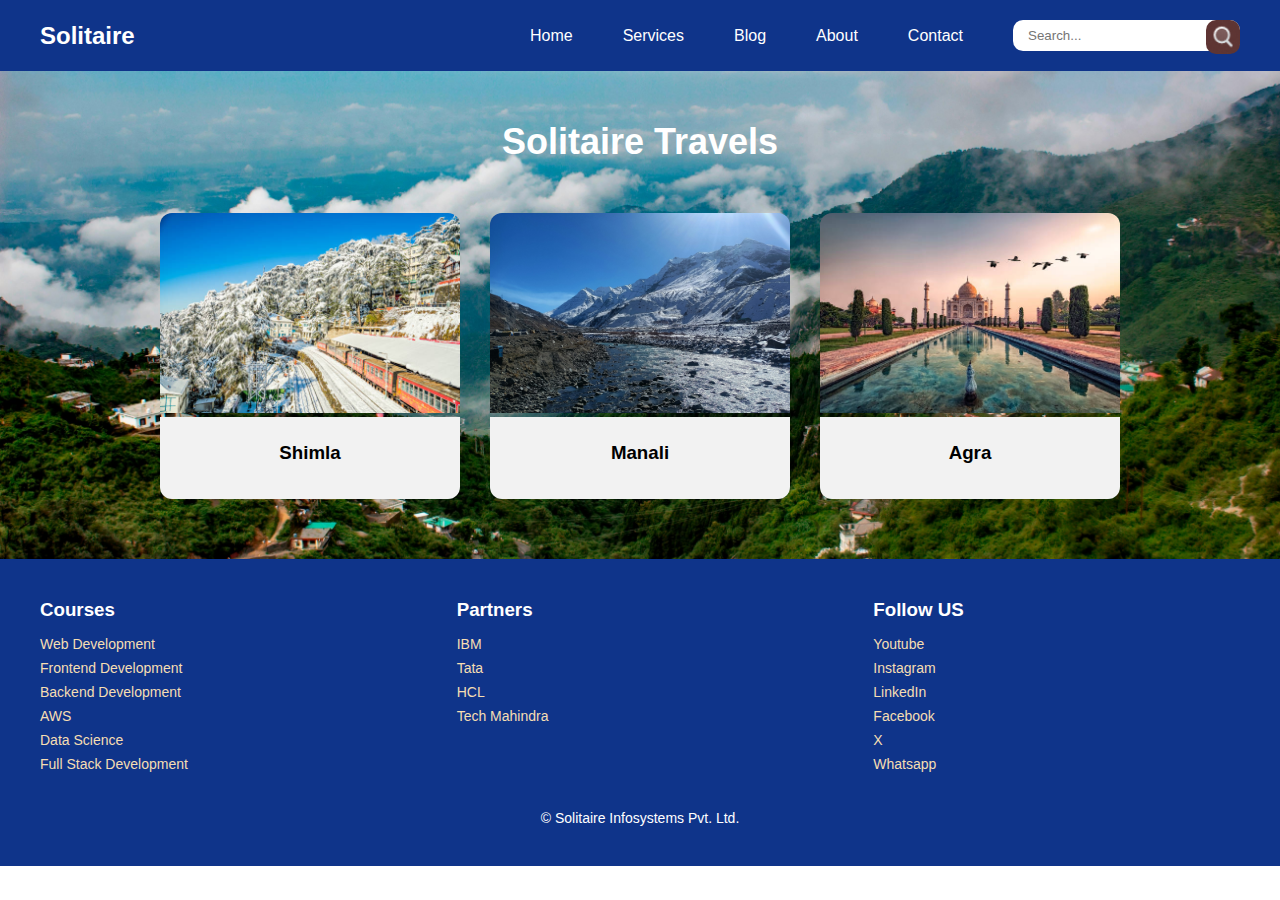
<file: index.html>
<!DOCTYPE html>
<html lang="en">
  <head>
    <meta charset="UTF-8" />
    <meta name="viewport" content="width=device-width, initial-scale=1.0" />
    <title>Document</title>
    <link rel="stylesheet" href="style.css" />
  </head>
  <body>
    <header>

      <h2>Solitaire</h2>
      <nav>
        <a href="">Home</a>
        <a href="">Services</a>
        <a href="">Blog</a>
        <a href="">About</a>
        <a href="">Contact</a>
        <form action="submit.html">
            <input type="text" name="a" placeholder="Search...">
            <button><img src="search.png" alt=""></button>
        </form>
      </nav>
    </header>

    <main>
      <h1>Solitaire Travels</h1>
      <div class="cards">
        <div class="card">
          <img src="shimla.jpg" alt="" />
          <div class="content">
            <h3>Shimla</h3>
            <p></p>
          </div>
        </div>
        <div class="card">
          <img src="manali.jpg" alt="" />
          <div class="content">
            <h3>Manali</h3>
            <p></p>
          </div>
        </div>
        <div class="card">
          <img src="agra.jpg" alt="" />
          <div class="content">
            <h3>Agra</h3>
            <p></p>
          </div>
        </div>
      </div>
    </main>

    <footer>
  <div class="footer-grid">
    <div>
      <h3>Courses</h3>
      <a href="#">Web Development</a>
      <a href="#">Frontend Development</a>
      <a href="#">Backend Development</a>
      <a href="#">AWS</a>
      <a href="#">Data Science</a>
      <a href="#">Full Stack Development</a>
    </div>

    <div>
      <h3>Partners</h3>
      <a href="#">IBM</a>
      <a href="#">Tata</a>
      <a href="#">HCL</a>
      <a href="#">Tech Mahindra</a>
    </div>

    <div>
      <h3>Follow US</h3>
      <a href="#">Youtube</a>
      <a href="#">Instagram</a>
      <a href="#">LinkedIn</a>
      <a href="#">Facebook</a>
      <a href="#">X</a>
      <a href="#">Whatsapp</a>
    </div>
  </div>

  <div class="copy">&copy; Solitaire Infosystems Pvt. Ltd.</div>
</footer>

  </body>
</html>
</file>
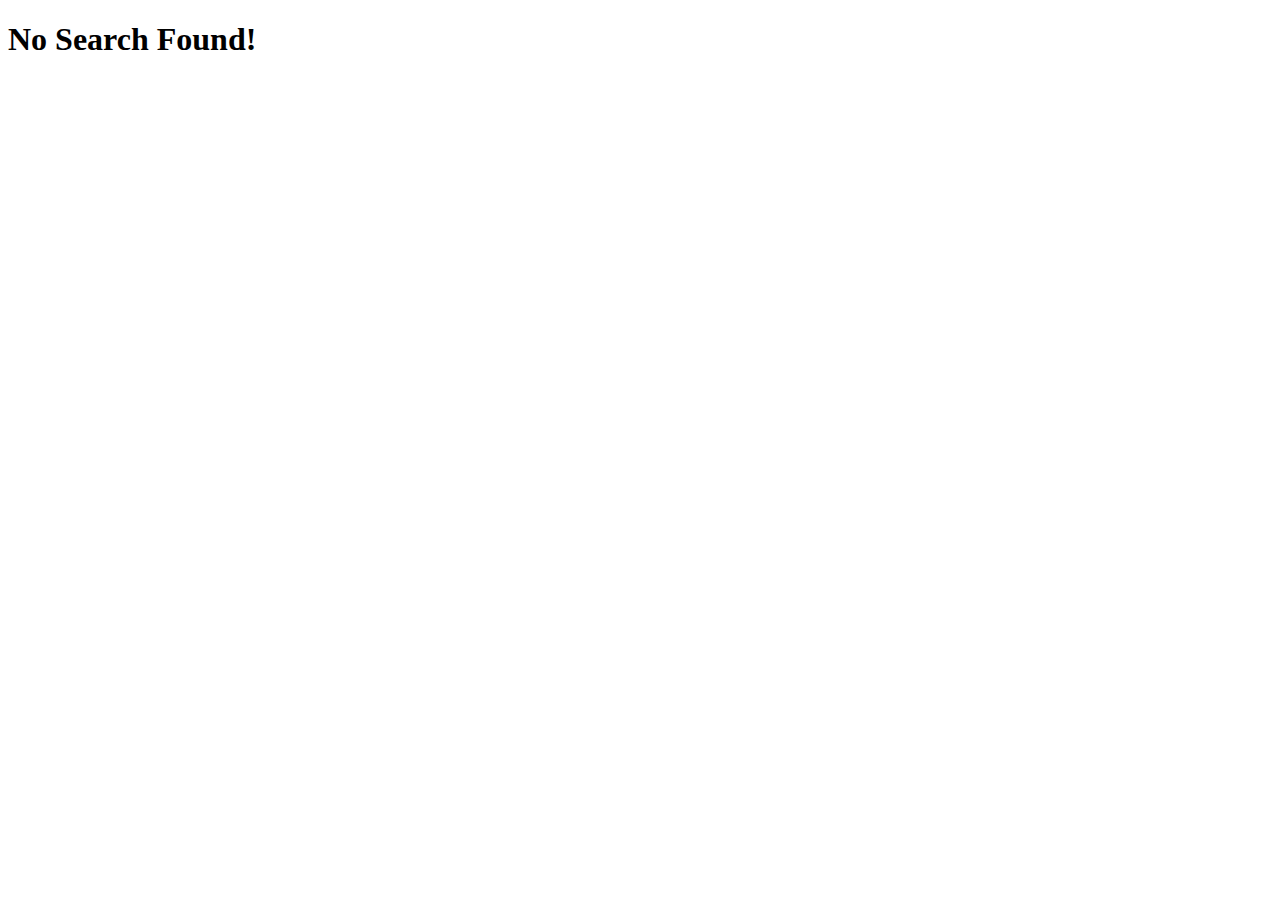
<file: submit.html>
<!DOCTYPE html>
<html lang="en">
<head>
  <meta charset="UTF-8">
  <meta name="viewport" content="width=device-width, initial-scale=1.0">
  <title>Document</title>
</head>
<body>
  <header>
    <h1>No Search Found!</h1>
  </header>
</body>
</html>
</file>
<file: style.css>
* {
  margin: 0;
  padding: 0;
  font-family: "Segoe UI", Tahoma, Geneva, Verdana, sans-serif;
}

html, body {
  height: 100%;
}

header {
  position: sticky;
  top: 0;
  background-color: rgb(15, 52, 138);
  display: flex;
  align-items: center;
  justify-content: space-between;
  padding: 20px 40px;
}

header h2 {
  color: white;
}

header nav {
  display: flex;
  align-items: center;
  gap: 50px;
}

header nav a {
  color: white;
  text-decoration: none;
  font-size: 16px;
}

header nav a:hover {
  border-style: solid;
  background-color: black;
  border-radius: 8px;
}

header form {
  position: relative;
}

header form input {
  padding: 8px 35px 8px 15px;
  border-radius: 10px;
  border: none;
  outline: none;
}

header form button {
  position: absolute;
  right: 0px;
  top: 0px;
  background: none;
  border: none;
  cursor: pointer;
}

header form img {
  width: 34px;
  height: 34px;
  border-radius: 10px;
}

main {
  flex: 1;
  background-image: url("background_img.jpg");
  background-size: cover;
  background-position: center;
  padding-bottom: 60px;
}

main h1 {
  color: white;
  text-align: center;
  padding: 50px 0;
  font-size: 36px;
}

.cards {
  display: flex;
  justify-content: center;
  gap: 30px;
}

.card {
  width: 300px;
  border-radius: 12px;
  overflow: hidden;
  transition: transform 0.3s ease;
}

.card:hover {
  transform: translateY(-10px);
}

.card img {
  width: 100%;
  height: 200px;
  object-fit: cover;
}

.content {
  background-color: #f2f2f2;
  padding: 25px;
  text-align: center;
}

.content h3 {
  margin-bottom: 10px;
}

.content p {
  font-size: 14px;
  color: #555;
}

footer {
  background-color: rgb(15, 52, 138);
  padding: 40px;
} 

.footer-grid {
  display: grid;
  grid-template-columns: repeat(3, 1fr);
  gap: 50px;
  margin-bottom: 30px;
}

.footer-grid h3 {
  color: white;
  margin-bottom: 15px;
} 

.footer-grid a {
  color: wheat;
  text-decoration: none;
  margin-bottom: 8px;
  display: block;
  font-size: 14px;
}

.footer-grid a:hover {
  border-style: solid;
  background-color: black;
  border-radius: 8px;
  width: 150px;
} 

.copy {
  text-align: center;
  color: white;
  font-size: 14px;
}
</file>
